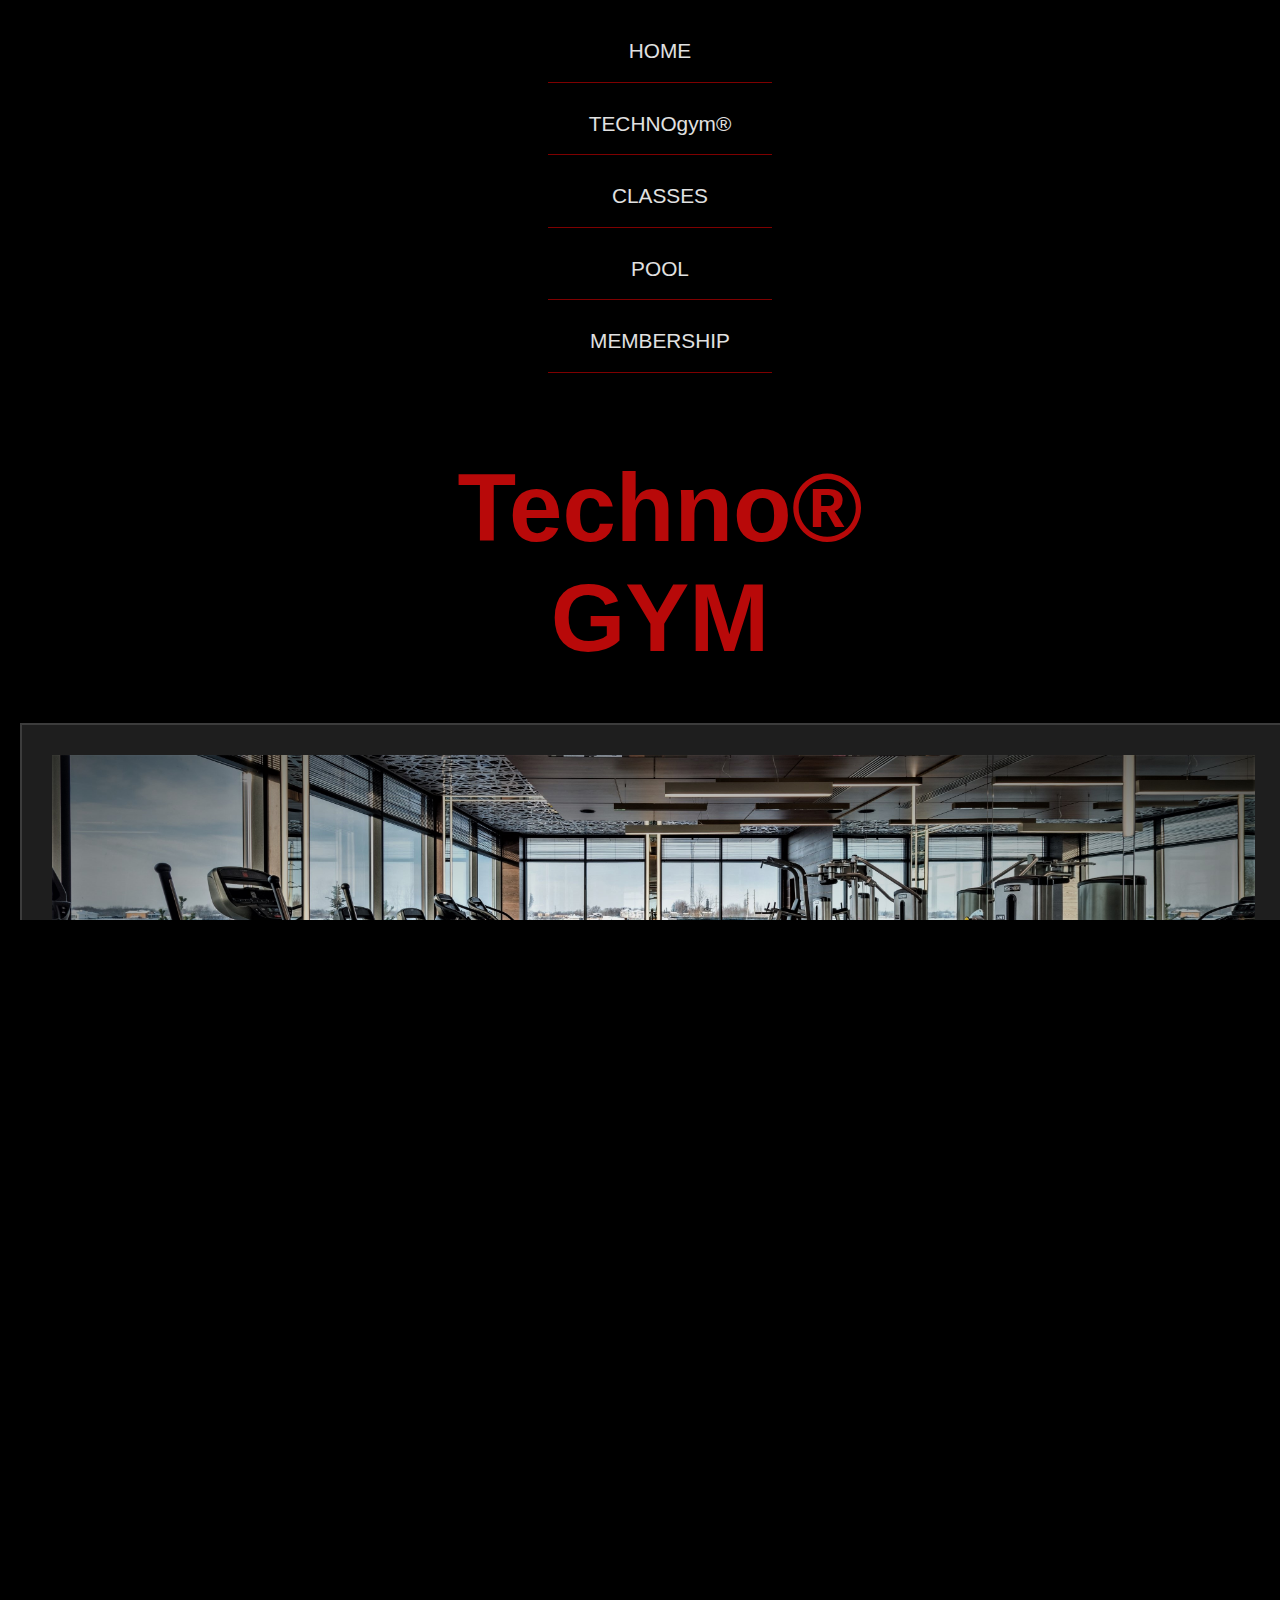
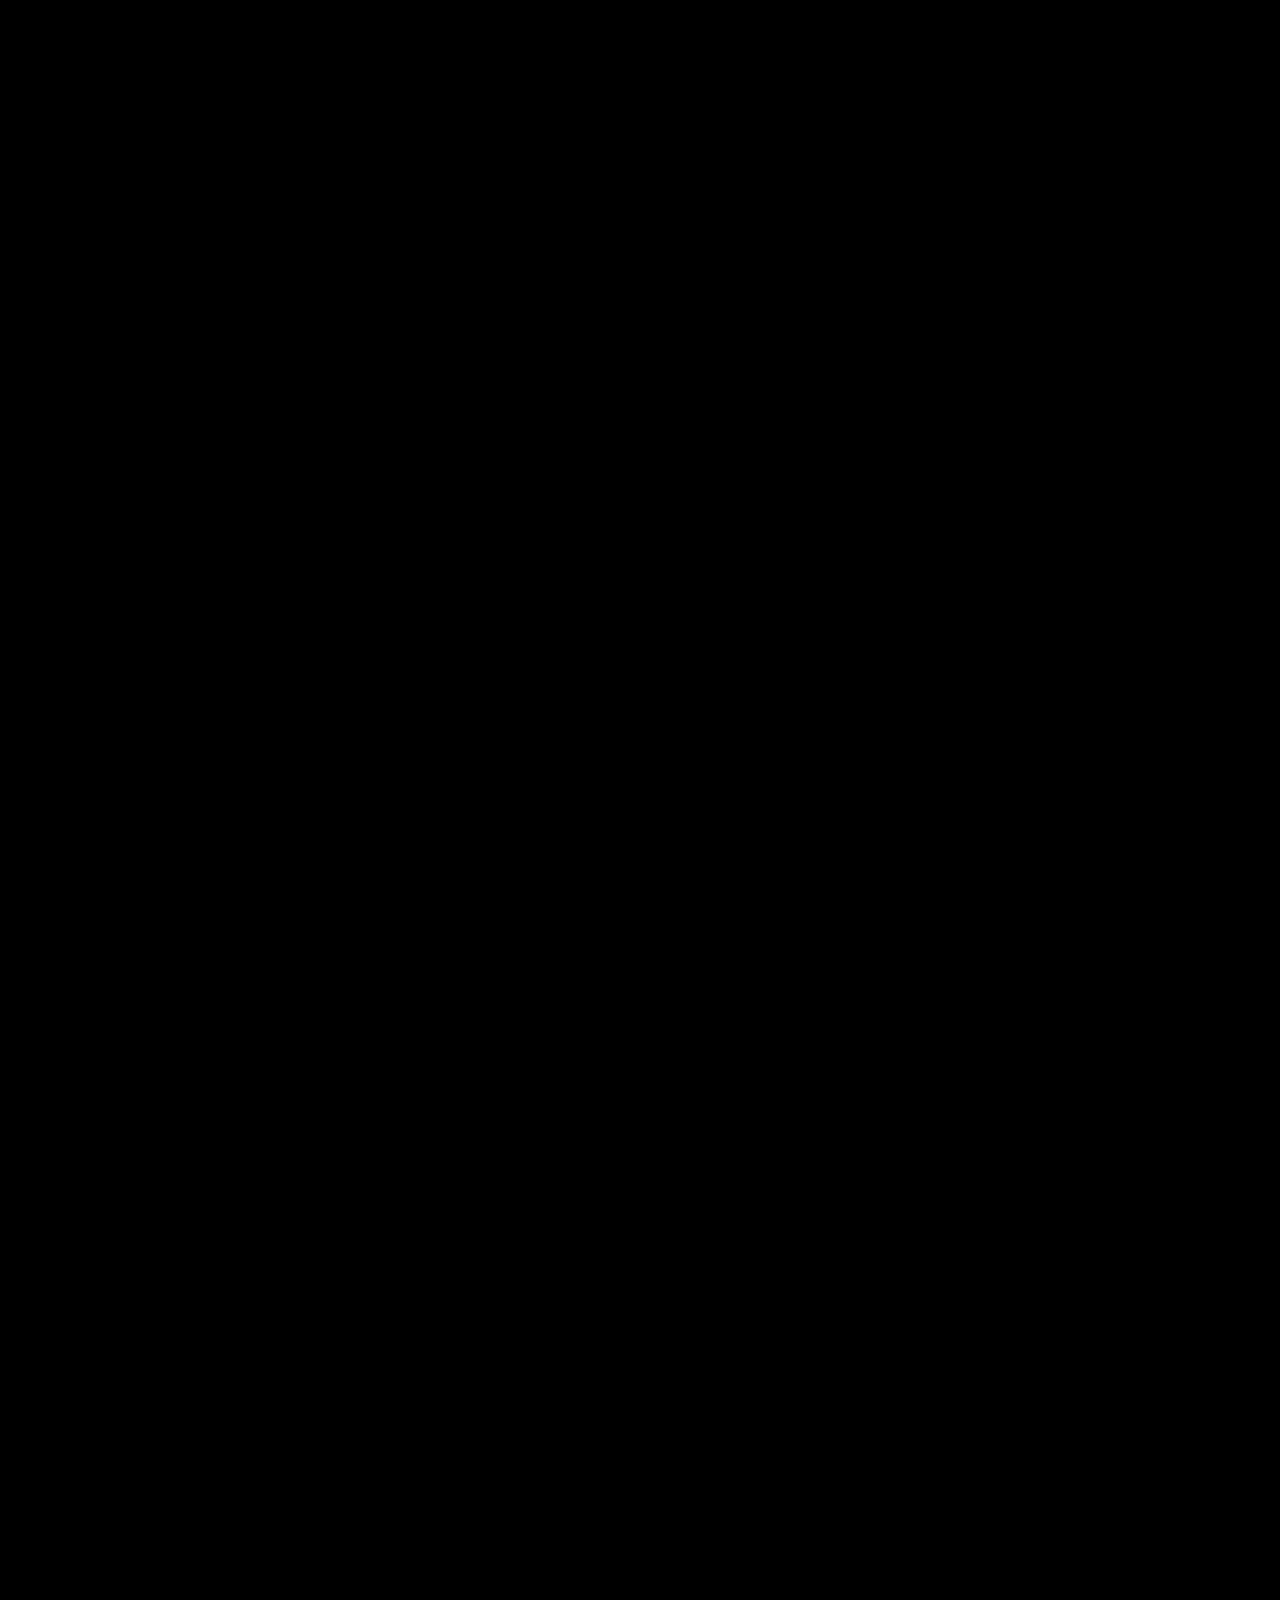
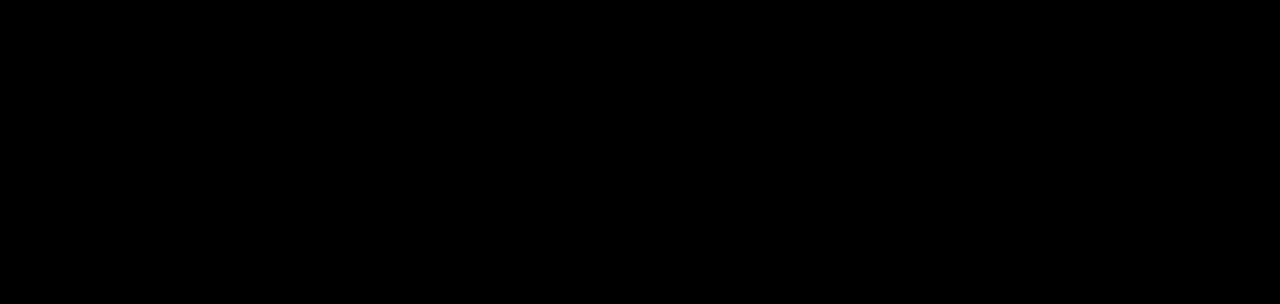
<file: index.html>
<!doctype html>

<html lang="en">

	<head>
		<title>TechnoGym index page</title>
	
	<meta name="viewport" content="width=device-width, initial-scale=1.0">
	<meta charset="utf-8">
	<meta name="keywords" content="Gym, Fitness, Spa, Weights">
	<meta name="description" content="Cork Inner City Fitness Centre strive to create a peaceful and relaxing environment in which its members can work out and realise and achieve their fitness and wellness goals">
	<meta name="author" content="Carl Kellegher">
	<link rel="stylesheet" href="external.css">
	
		<style>
		
				* 	{margin:0; padding:0; box-sizing:border-box;
					}
	
				body{
					background-color:black;
					margin:5px;
					}	
			
				
			
			#grid-container {
					display: grid;
					grid-template-columns:repeat(6, 1fr);
					grid-column-gap:5px;
					grid-row-gap:5px;
					}
			
			#nav {  grid-area: 1 / 1 / span 1 / span 6; 
					text-align:center;
					margin:auto;
					width:25%;
					font-size:.9em;
					padding-top:10px;
					padding-bottom:10px;
					}
			
			a {
				color:rgb(225, 225, 225);
			}		
 		

			 hr {
				width:100%;
				margin-left:1px;
				margin-bottom: 10px;
				margin-top: 10px;
			 }
			
			#logo {grid-area: 2 / 1 / span 1 / span 6; 
					color:rgb(184, 9, 9);
					text-align:center;
					font-size:1.5em;
					padding-bottom: 5px;
					padding-top:30px;
					text-shadow:2px 2px 1px rgb(0, 0, 0);
					}
			
			
			
			#main { grid-area:3 / 1 / span 1 / span 6; 
					border:2px solid #3c3c3c;
					padding:5px;
					background-color: #1e1e1e;
					width: 99%;
					}
					
			#info { grid-area:4 / 1 / span 1 / span 6; 
					padding:20px 8px;
					text-align:center;
					text-justify:inter-word;
					border:2px solid #3e3e3e;
					background-color: #242323;
					width: 99%;
					}
			#classes { grid-area: 5 / 1 / span 1 / span 6;
					font-size:1.5em;
					text-align:center;
					border:2px solid #3e3e3e;
					background-color: #1e1e1e;
					padding:10px;
					width: 99%;
					text-shadow:1px 1px 1px rgb(0, 0, 0);
					}
			#weights{ grid-area: 6 / 1 / span 1 / span 6 ; 
					font-size:1.5em;
					text-align:center;
					border:2px solid #3e3e3e;
					background-color: #1e1e1e;
					padding:10px;
					width: 99%;
					text-shadow:1px 1px 1px rgb(0, 0, 0);
					}
			#coffee { grid-area: 7 / 1 / span 1 / span 6; 
					font-size:1.5em;
					text-align:center;
					border:2px solid #3e3e3e;
					background-color: #1e1e1e;
					width: 99%;
					text-shadow:1px 1px 1px rgb(0, 0, 0);
					}
			#pool{ grid-area: 8 / 1 / span 1 / span 6;
					font-size:1.5em;
					text-align:center;
					border:2px solid #3e3e3e;
					background-color: #1e1e1e;
					padding:10px;
					width: 99%;
					text-shadow:1px 1px 1px rgb(0, 0, 0);
					}
			#pool2 { grid-area:9 / 1 / span 1 / span 6;
					font-size:1.5em;
					text-align:center;
					border:2px solid #3e3e3e;
					background-color: #1e1e1e;
					padding:10px;
					width: 99%;
					text-shadow:1px 1px 1px rgb(0, 0, 0);
					}
			#pool3 { grid-area: 10 / 1 / span 1 / span 6; 
					font-size:1.5em;
					text-align:center;
					border:2px solid #3e3e3e;
					background-color: #1e1e1e;
					padding:10px;
					width: 99%;
					text-shadow:1px 1px 1px rgb(0, 0, 0);
					}
			#membership {grid-area:11 / 1 / span 1 / span 6; 
					text-align:center;
					margin-top:50px;
					}
					
			.button	{
				   background-color: #ff0000;
					padding: 20px 20px;
					color:rgb(255, 250, 250);
					border:none;
					border-radius:30px;
					cursor: pointer;
					font-size:1.5em;
					}

			.button:hover {
				 background-color: #8e1212;
				 color:rgb(237, 237, 237)
			}	

			#footer { grid-area: 12 / 1 / span 1 / span 6; 
				    margin: 0 auto;
					text-align:center;
					padding:40px;
					font-size:1em;
					}

			footer > a{
				color:rgb(122, 117, 117);
			}	
		
			
						
			
		 @media screen and (min-width:600px) and (max-width:992px) {
			 
				body	{margin:10px;}
			 
			 	#grid-container {
					display: grid;
					grid-template-columns:repeat(6, 1fr);
					grid-column-gap:10px;
					grid-row-gap:10px;
					}
			
			#nav {  grid-area: 1 / 1 / span 1 / span 6; 
					text-align:center;
					margin:auto;
					width:25%;
					line-height: 2 ;
					font-size: 1.3em;
					}
			
			#logo {grid-area: 2 / 1 / span 1 / span 6; 
		            text-align:center;
					font-size:2.5em;
					padding-top: 40px;
					padding-bottom:10px;
					}
			
			
			
			#main { grid-area:3 / 1 / span 1 / span 6; 
					padding:5px
					}
					
			#info { grid-area:4 / 1 / span 1 / span 6; 
					font-size:1em;
					padding:20px 20px;
					text-align:center;
					}
			#classes { grid-area: 5 / 1 / span 1 / span 3;
					font-size:2.5em;
					text-align:center;
					padding:5px;
					}
			#weights{ grid-area: 5 / 4 / span 1 / span 3; 
					font-size:2.5em;
					text-align:center;
					padding:5px;
					}
			#coffee { grid-area: 6 / 1 / span 1 / span 6; 
					font-size:2.5em;
					text-align:center;
					padding:5px;
					}
					
			#pool{ grid-area: 7 / 1 / span 1 / span 2;
					font-size:2em;
					text-align:center;
					padding:5px;
					}
			#pool2 { grid-area:7 / 3 / span 1 / span 2;
					font-size:2em;
					text-align:center;
					padding:5px;
					}
			#pool3 { grid-area: 7 / 5 / span 1 / span 2; 
					font-size:2em;
					text-align:center;
					padding:5px;
					}
			#membership {grid-area:8 / 1 / span 1 / span 6; 
					text-align:center;
					margin-top:50px;
					}
			hr{
		           width:70%; 
		           height: 0; 
		           border: 0; 
		           border-top: 1px solid #7E0000; 
		           margin-bottom:20px; 
		           background-color: #7E0000; 
		           margin-left: 15%;
		
	            }   
				
		
					}
		
		
@media screen and (min-width:993px) {
	
			body	{margin:20px;}
			
			#grid-container {
					display: grid;
					grid-template-columns:repeat(6, 1fr);
					grid-column-gap:20px;
					grid-row-gap:20px;
					}
			
			#nav {  grid-area: 1 / 1 / span 1 / span 6; 
					text-align:center;
					margin:auto;
					width:25%;
					line-height: 2 ;
					font-size: 1.3em;
					}
			
			#logo {grid-area: 2 / 1 / span 1 / span 6; 
					text-align:center;
					font-size:3em;
					padding: 30px;
					}
			
			
			
			#main { grid-area:3 / 1 / span 1 / span 6; 
					padding:30px;
					}
					
			#info { grid-area:4 / 1 / span 1 / span 6; 
					font-size:1.2em;
					padding:20px 20px;
					text-align:center;
					}
			#classes { grid-area: 5 / 1 / span 1 / span 3;
					font-size:2em;
					text-align:center;
					padding:10px;

					}
			#weights{ grid-area: 5 / 4 / span 1 / span 3; 
					font-size:2em;
					text-align:center;
					padding:10px;
					}
			#coffee { grid-area: 6 / 1 / span 1 / span 6; 
					font-size:2em;
					text-align:center;
					}
			#pool{ grid-area: 7 / 1 / span 1 / span 2;
					font-size:2em;
					text-align:center;
					padding:10px;
					}
			#pool2 { grid-area:7 / 3 / span 1 / span 2;
					font-size:2em;
					text-align:center;
					padding:10px;
					}
			#pool3 { grid-area: 7 / 5 / span 1 / span 2; 
					font-size:2em;
					text-align:center;
					padding:10px;
					}
			#membership {grid-area:8 / 1 / span 1 / span 6; 
					text-align:center;
					margin-top:50px;
					}

			hr{
		           width:70%; 
		           height: 0; 
		           border: 0; 
		           border-top: 1px solid #7E0000; 
		           margin-bottom:20px; 
		           background-color: #7E0000; 
		           margin-left: 15%;
		
	            }   		
		
					
					}
				
			
					
			
		
		</style>
		
	</head>
	
	<body id="grid-container">
		
			
		
				
					<div id="nav">
						<a href="index.html" target="_blank">HOME</a> <hr >
						<a href="weights.html" target="_blank">TECHNOgym&reg;</a> <hr>
						<a href="classes.html" target="_blank">CLASSES</a> <hr>
						<a href="pool.html" target="_blank">POOL</a> <hr>
						<a href="membership.html" target="_blank">MEMBERSHIP</a> <hr>
					</div>
					
					<div id="logo">
						<h1>Techno&reg; <br> GYM</h1>
					</div>	
			
	
			<div id="main">
				<a href="weights.html" target="_blank" >
					<img src="images/main1.jpg"   style="width:100%; height:auto" alt="picture of gym">
				</a>
				</div>
					
					<div id="info">
						<h3>Welcome to <span style="color:#ff0000; font-size:2em;" >TechnoGym&reg; </span></h3><br>
						<hr>
						<p>
							If you are looking for a new, vibrant place to either work out or unwind, then Technogym has you covered. With a wide range of classes
							With classes to suit all abilities and a state-of-the art weights section, we will have you feeling and looking your best in no time.
							For our members, we also have a brand new Spa area. Take a dip in the hydrotherapy pool or relax and unwind in our sauna and jacuzzi after one of
							your tailor-made workouts.
							We offer different membership plans to work with whatever schedule suits you. Feel free to get in touch with our friendly staff to book an introductory appointment.
						</p>
					</div>
					
					<div id="classes">					
						<a href="classes.html" target="_blank">
							<p>CLASSES</p>
							<img src="images/classes2.jpg"   style="width:100%; height:auto" alt="picture of classes">
						</a>
					</div>
						
						
					<div id="weights">
						<a href="weights.html" target="_blank">
							<p>WEIGHTS</p>
							<img src="images/weights.jpg"   style="width:100%; height:auto" alt="picture of weights"> 
						</a>
					</div>
					
				
					<div id="coffee">
						<a href="membership.html" target="_blank">
							<P>COFFEE SHOP</P>
							<img src="images/coffee.jpg"    style="width:100%; height:auto" alt="coffee shop">
						</a>
					</div>
					
					<div id="pool">
						<a href="pool.html" target="_blank" >
							<P>POOL</P>
							<img src="images/pool.jpg"   style="width:100%; height:auto" alt="link to pool">
						</a>
					</div>
					
					<div id="pool2">
						<a href="pool.html">
							<P>SAUNA</P>
							<img src="images/sauna.jpg"   style="width:100%; height:auto; " alt="link to pool">
						</a>
					</div>
					
					<div id="pool3">
						<a href="pool.html" target="_blank">
							<P>JACUZZI</P>
							<img src="images/jacuzzi.jpg"  style="width:100%; height:auto" alt="picture of pool">
						</a>	
					</div>
					
					
					<div id="membership">
					
						<a class="button" href="membership.html" target="_blank">MEMBERSHIP</a>	
					
					</div>
		
					<div id="footer">	
		
						<footer>
							<section>
								<a target="_blank" href="#"><img src="images/IngramIcon.png" alt="Instagram Logo" width="30"></a>
								<a target="_blank" href="#"><img src="images/FaceIcon.png" alt="Facebook Logo" width="30"></a>
								<a target="_blank" href="#"><img src="images/youtube.png" alt="youtube Logo" width="30"></a>
							</section>
							<br>
							<a href="index.html" target="_blank"> HOME </a> |
							<a href="weights.html" target="_blank"> TECHNOgym&reg; </a> |
							<a href="classes.html" target="_blank"> CLASESS </a> |
							<a href="pool.html"  target="_blank"> POOL AND SPA </a> | 
							<a href="membership.html" target="_blank"> MEMBERSHIP </a> 
						  <p class="year">&copy;2023</p>
						</footer>
					</div>
				
					
			
					
				
		</body>

</html>
</file>
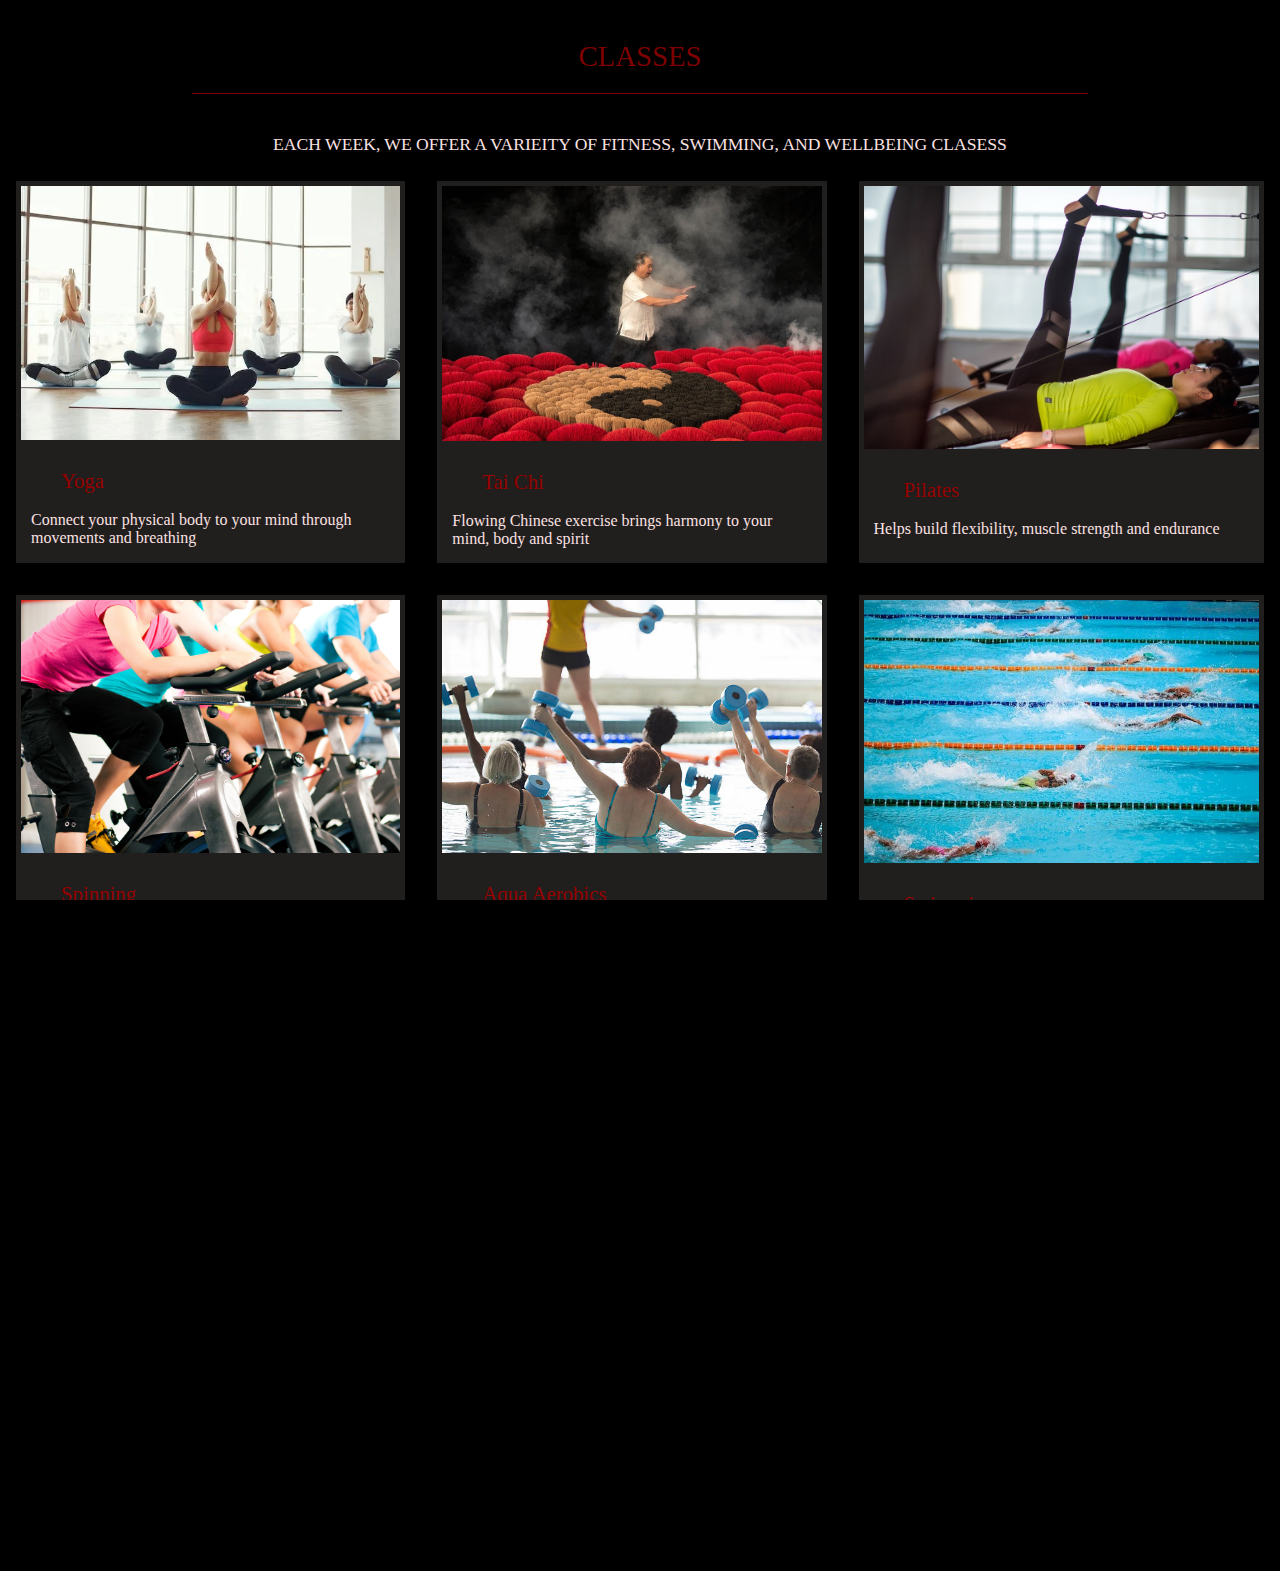
<file: classes.html>
<!doctype html>

<html lang="en">

 <head>
   <title>TechnoGym Classes</title>
   
   <meta name="viewport" content="width=device-width, initial-scale=1.0">
   <meta charset="utf-8">
   <meta name="description" content="Cork Inner City Fitness Centre">
   <meta name="keywords" content="fitness,cork,health,body">
   <meta name="author" content="Marie Mannion">
   <link rel="stylesheet" href="membership.css">
   <link rel="stylesheet" href="external.css">
 
<style>   
    * { margin:0; padding:0; box-sizing:border-box; }

	 body {
	   background-color: black;
	   font-family: century gothic;
	   }
	   
     div#grid-container {
	   display: grid;
	   grid-template-columns: auto;
	 }	 

	 div#grid-container > div {
	   border: 16px solid black;
	   background-color:rgb(33, 30, 30);
	   padding: 5px;
	   width: 100%;
	   height: auto;
	 }	 
 
 	 .desc {
	   margin: 10px
	 }
	 
	 img {
		max-width: 100%;
		height: auto;
	 }

	 h2 {
	    margin: 40px 0px 20px 0px;
		color: #7E0000;
	 }

	 h3 {
		color: #960000;
	 }
	 
	 p {
		color: rgb(251, 226, 226);
		font-size: 1em;
	 }
	
	@media screen and (min-width:600px) and (max-width:992px) {
	  div#grid-container {
	    display: grid;
	    grid-template-columns: auto auto;
		}
	 }	
	
	@media screen and (min-width:992px) {
	  div#grid-container {
	   display: grid;
	   grid-template-columns: auto auto auto;
	   }
	 }   
   </style>
   
 </head>
 

 <body> 
 
    <h2>CLASSES</h2>
	<hr>
	
	<p style="margin:10px; text-align: center; font-size: 1.1em;">EACH WEEK, WE OFFER A VARIEITY OF FITNESS, SWIMMING, AND WELLBEING CLASESS</p>
	
	  <div id="grid-container">

		<div>
		  <img src="images/yoga.jpg" width="410" height="274" alt="Yoga"> <br>
			<div class="desc">
				<h3>Yoga</h3> <br>
				<p>Connect your physical body to your mind through movements and breathing</p>
			</div>
		</div>
	 
		<div>
		  <img src="images/tai-chi.jpg" width="410" height="274" alt="Tai Chi"> <br>
			<div class="desc">
				<h3>Tai Chi</h3> <br>
				<p>Flowing Chinese exercise brings harmony to your mind, body and spirit</p>
			</div>
		</div>	
	 
		<div>
		  <img src="images/pilates.jpg" width="410" height="274" alt="Pilates"> <br>	
			<div class="desc">
				<h3>Pilates</h3> <br>
				<p>Helps build flexibility, muscle strength and endurance</p>
			</div>
		</div>	
	 
		<div>		
		  <img src="images/spinning.jpg" width="410" height="274" alt="Spinning"> <br>
			<div class="desc">
				<h3>Spinning</h3> <br>
				<p>Aerobic class designed to burn calories on stationary bikes</p>
			</div>
		</div>	
	 
		<div>		
		  <img src="images/aqua-aerobics.jpg" width="410" height="274" alt="Aqua Aerobics"> <br>
			<div class="desc">
				<h3>Aqua Aerobics</h3> <br>
				<p>Low impact exercises for joints and mobility</p>
			</div>		
		</div>	
	 
		<div>		
		  <img src="images/swimming.jpg" width="410" height="274" alt="Swimming"> <br>
			<div class="desc">
				<h3>Swimming</h3> <br>
				<p>Beginners and Improvers</p>
			</div>
		</div>	
	 
		<div>
		  <img src="images/circuit.jpg" width="410" height="274" alt="Circuit Training"> <br>
			<div class="desc">
				<h3>Circuit Training</h3> <br>
				<p>Various exercise stations for burning calories and increasing muscle tone</p>
			</div>
		</div>
	  </div>	
	  
	  <footer>
		<section>
			<a target="_blank" href="#"><img src="images/IngramIcon.png" alt="Instagram Logo" width="30"></a>
			<a target="_blank" href="#"><img src="images/FaceIcon.png" alt="Facebook Logo" width="30"></a>
			<a target="_blank" href="#"><img src="images/youtube.png" alt="youtube Logo" width="30"></a>
		</section>
		<br>
		<a href="index.html" target="_blank"> HOME </a> |
		<a href="weights.html" target="_blank"> TECHNOgym&reg; </a> |
		<a href="classes.html" target="_blank"> CLASESS </a> |
		<a href="pool.html" target="_blank"> POOL AND SPA </a> | 
		<a href="membership.html" target="_blank"> MEMBERSHIP </a> 
	  <p class="year">&copy;2023</p>
	</footer>

 </body>

</html>
</file>
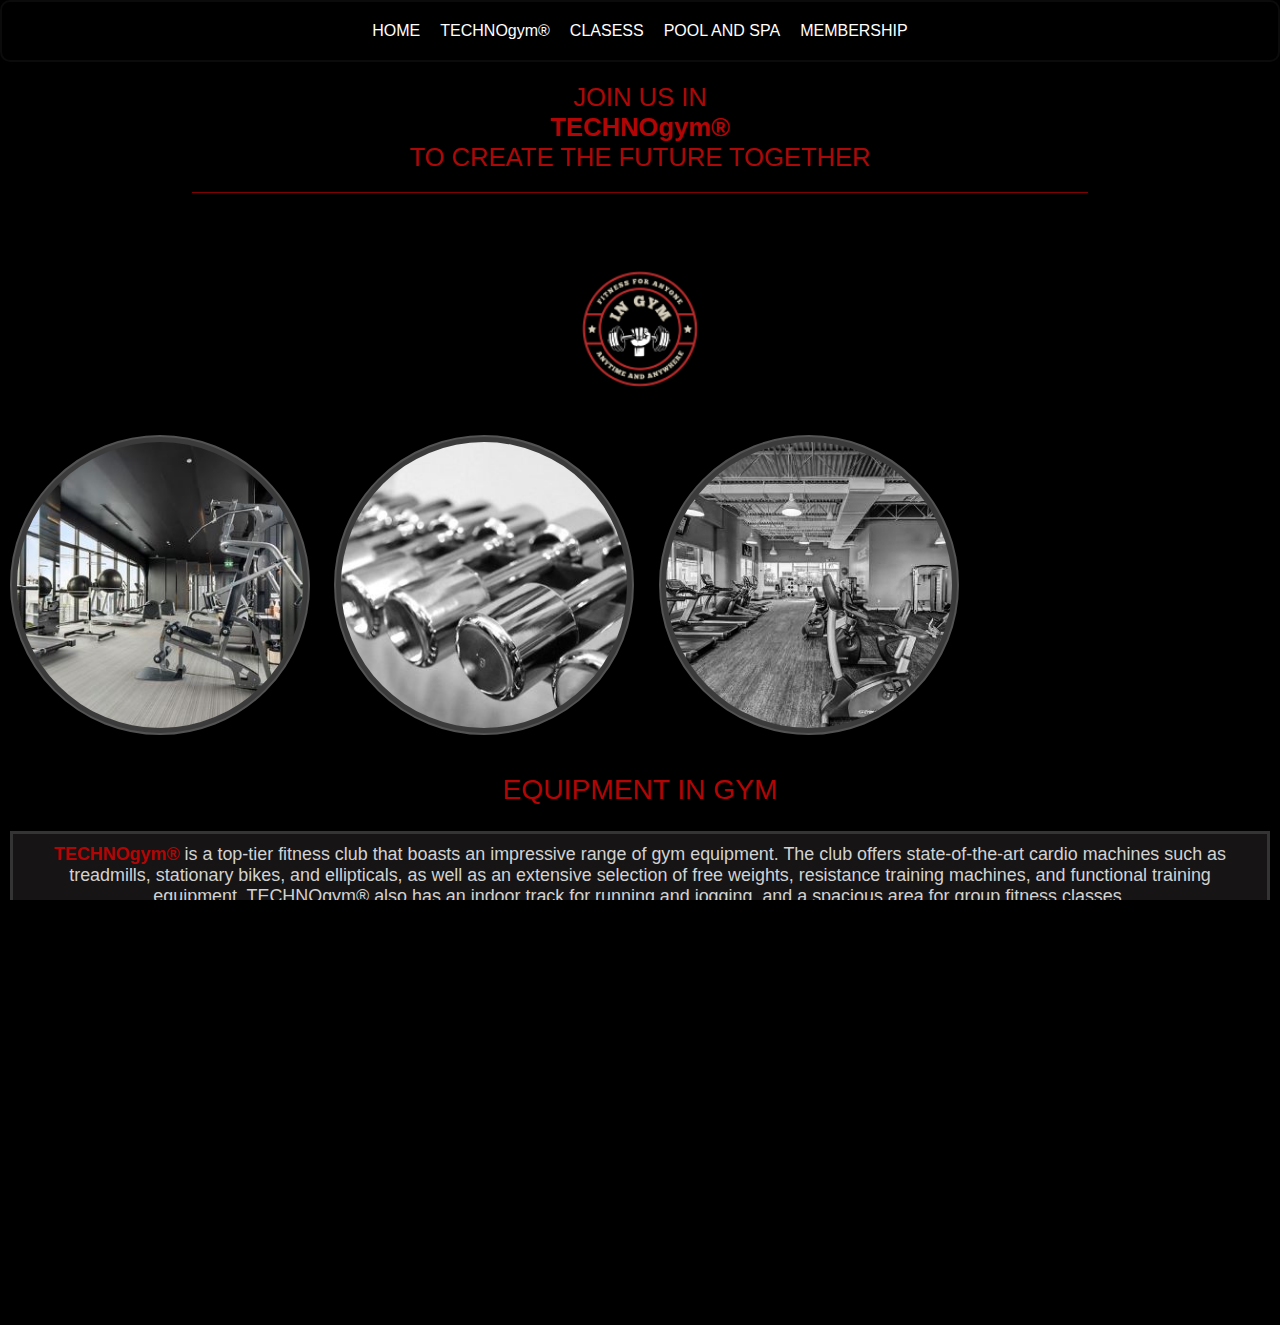
<file: weights.html>
<!DOCTYPE html>
<html lang="en">
<head>
    <meta charset="UTF-8">
    <meta http-equiv="X-UA-Compatible" content="IE=edge">
    <meta name="viewport" content="width=device-width, initial-scale=1.0">
    <title>TechnoGym Weights</title>
    <meta name="author" content="Mirjana Cale">
	<link rel="stylesheet" href="weights.css">
    <link rel="stylesheet" href="external.css">

    <style>
       body{
        color: white;
        }


      .title2{
         text-align: center;
         margin: 20px 15px 20px 15px;
		 line-height:30px;
         font-size: 1.6em;
         }
       

    .back-video {
        position: fixed;
        right: 0;
        top: 0;
        left: 0;
        width: 100%;
        height: 100%;

        object-fit: cover;
        z-index: -1;
        pointer-events: none;
    }


    .dragon{
        display: flex;
        flex-direction:column;
        align-items: center;
        justify-content: center;
        margin-top: 20px;
        margin-bottom: 20px;
        padding: 5px;
    }
   
        
    .second{
        display: flex;
        justify-content: center;
        align-items: center;
        margin-top: 20px;
        margin-bottom: 20px;
        border: 1px;
        padding: 5px;
        color:rgb(178, 5, 5);
      font-size: 2.2em;
    }


    strong{
        font-size: 1em;
        color:rgb(178, 5, 5);
    }
    </style>

</head>

<body>

<header>
   
   
</header>

    <div>
        
        <h2 class="title2">JOIN US IN <br><strong>TECHNOgym&reg;</strong> <br>TO CREATE THE FUTURE TOGETHER</h2>
        <hr>
        
        <img style="margin:auto" src="images/Fitness_for_anyone.png" class="dragon" alt="logo1">

     </div>
    

<nav >
    <a href="index.html" class="fut" target="_blank"> HOME </a>
    <a href="weights.html" class="fut" target="_blank"> TECHNOgym&reg; </a>
    <a href="classes.html" class="fut" target="_blank"> CLASESS </a> 
    <a href="pool.html" class="fut" target="_blank"> POOL AND SPA </a> 
    <a href="membership.html" class="fut" target="_blank"> MEMBERSHIP </a>
    
    
 </nav>
	
    <div>
            
            <img src="images/gym-gfe2e9bfe6_640.jpg" alt="gym" class="Gym">

            <img src="images/dumbbell-g94725bcae_640.jpg" alt="gym" class="Gym">

            <img src="images/treadmill-gddbd9e9c5_640.jpg" alt="gym" class="Gym">
    </div>
        <article>
          <h2 class="second"> EQUIPMENT  IN GYM  </h2>
          <p style="font-size:1.4em" class="arti"> <strong > TECHNOgym&reg; </strong> is a top-tier fitness club that boasts an impressive range of gym equipment. 
            The club offers state-of-the-art cardio machines such as treadmills, stationary bikes, and ellipticals, 
            as well as an extensive selection of free weights, resistance training machines, and functional training equipment.
            TECHNOgym&reg; also has an indoor track for running and jogging, and a spacious area for group fitness classes.
            <br>

            However, what sets TECHNOgym&reg; apart is its emphasis on socializing. 
            The club has a vibrant community of members who often socialize before and after their workouts.
            The facility features a cozy lounge area, juice bar, and ample seating for members to relax and catch up.
            TECHNOgym&reg; also hosts regular social events such as fitness challenges, parties,
             and workshops to promote a sense of community among its members.
            </p>
            

            <img src ="images/61577ef75c04103a1130f7cb_Arsenal-Strength.jpg" alt="gym1" class="sponsor" >
            <img src ="images/61577f03dfe3901b0c26a4ee_Cybex.jpg" alt="gym2" class="sponsor" >
            <img src ="images/61577f0569a40d60d1389703_Hammer-Stength.jpg" alt="gym3" class="sponsor">
            <img src ="images/61577f058eb7c5391ae4d212_Booty-Builder.jpg"  alt="gym4" class="sponsor" >
            <img src ="images/61577f05bceb094c387bc1d1_Wenning-Strength.jpg" alt="gym5" class="sponsor">
           
        
        </article>




        <h2 class="title2">THE BEST WAY TO PREDICT THE FUTURE IS TO CREATE IT</h2>

        <footer>
            <section> 
                <a target="_blank" href="#"><img class="icon" src="images/IngramIcon.png" alt="Instagram Logo" width="30"></a>
                <a target="_blank" href="#"><img class="icon" src="images/FaceIcon.png" alt="Facebook Logo" width="30"></a>
                <a target="_blank" href="#"><img class="icon" src="images/youtube.png" alt="youtube Logo" width="30"></a>
            </section>
            <br>
            <a href="index.html" class="fut" target="_blank"> HOME </a> |
            <a href="weights.html" class="fut" target="_blank"> TECHNOgym&reg; </a> |
            <a href="classes.html" class="fut" target="_blank"> CLASESS </a> |
            <a href="pool.html" class="fut" target="_blank"> POOL AND SPA </a> | 
            <a href="membership.html" class="fut" target="_blank"> MEMBERSHIP </a> 
          <p class="year">&copy;2023</p>
        </footer>
</body>


</html>
</file>
<file: external.css>
* { margin:0; padding:0; box-sizing:border-box; }
 
    html,body {
		width:100%;
		height:100%;
		margin:0;
		padding:0;
		overflow-x:hidden
	}
	
	body {
		Font-family: Century Gothic, CenturyGothic, AppleGothic, sans-serif;
		background-color:rgb(0, 0, 0);	
	}
	
	h2 {
		font-weight:normal;
		text-align:center;
		color:rgb(173, 8, 8);
		font-size:1.8em;
		text-shadow:1px 1px 1px rgb(0, 0, 0);
	}
	
	h3 {
		font-weight:normal;
		padding-left:30px;
	    color:rgb(178, 5, 5);
		font-size:1.3em
	}
	
	p {
		color:rgb(198, 203, 204);
	}

	hr{
		width:70%; 
		height: 0; 
		border: 0; 
		border-top: 1px solid #7E0000; 
		margin-bottom:40px; 
		background-color: #7E0000; 
		margin-left: 15%;
		
	   }   

	a {
		color:rgb(117, 121, 122);
		text-decoration:none;
	}
		  
	a:hover {
		color:rgb(231, 0, 0);
	}
		  
	a:active {
		color:#73091b;
	}		
	
	
	footer {
	  text-align:center;
	  padding:20px;
	  color:rgb(181, 154, 156);
	  font-size:0.9em;
	  word-spacing:15px;
	  line-height: 25px;
	}

	.year {
		font-size:0.8em;
		font-weight:bold;
	}
</file>
<file: membership.css>
div#grid {
	  display:grid;
	  width:100vw;
	  height:100vh;
	  grid-template-columns: repeat(12,1fr);
	  grid-template-rows: auto auto auto auto;
	  grid-gap: 5px;
	  background-color:rgb(0, 0, 0); 
	}
	
	header { 
	  position:relative;
	  background-color:rgb(0, 0, 0);
	}
	
	.responsive {
     width: 100%;
     height: auto;
    }
	
	
	img {
		padding-bottom:15px;
	}
	
	aside#coffee {
	  background-color:#353535; 
	  text-align:justify;
	  padding:30px;
	  margin-top:30px;
	}
	
	.coffeeimg {
		text-align:center;
		width: 100%;
        height: auto;
	}

	
	#membership {
	  padding:30px;
	  background-color:rgb(22, 20, 20);
	  margin-left:5px;
	  margin-right:5px;
	  margin-top:30px;
	}
	
	div.membership {
		border:3px solid #343434;
		color:rgb(210, 210, 210);
		padding:5px;
		line-height:170%;
	}
	
	td.membership {
		color:rgb(245, 234, 234);
		border: 2px solid #343434;
		padding:5px;;
		background-color:#504e4e ;

	}
	
	p.membership {
		color:rgb(222, 216, 216);
		font-size:1em;
		margin-left: 4%;
	}
	
	.membershipinc {
		text-align:center;
		color:rgb(222, 216, 216);
		font-size:1em;
		background-color: #7e2020;
	}
	
	table {
		width:95%;
		margin: 0 auto;
	}
	
	
	.location {
		color:#f9e1e1;  
		font-size:0.9em;
		padding-left:30px
	}
	
	.hours {
		border:none;
		padding:2px;
		font-size:0.9em;
		color:#f9e6e6;
		padding-left:20px;
	}
	
	p.lighttext { 
	   color:rgb(245, 234, 234);
	   text-align:center;
	   font-size:1em;
	}
	
	p.graytext {
	   color:#777979;
	   text-align:center;
	   font-size:1em;
	}
	
	span {
		font-weight:bold;
	}
	
	.year {
	  font-size:0.8em;
	  font-weight:bold;
	  
	}
	
	nav {
	   display: flex;
	   flex-direction: row;
	   flex-wrap: wrap;
	   position:absolute;
	   top:90%;
	   left:2%;
	   justify-content: center;
	}
	
	nav > a {
	  margin-left:5%;
	  font-size:1em;
	  text-shadow:1px 1px 2px black;
	  color:rgb(215, 199, 199);
	  padding-bottom:11px;
	  padding-left: 11px;
	  padding-right: 11px;
	 }
	
	
	form { 
	margin:auto;
	}
	
	#form {
	  background-color:white;
	  padding:15px;	
	}
	
	input {
      padding:12px;
	  margin:5px;
      border:0;
      box-shadow: 7px 7px 25px 1px LightGray;
	  border-radius:18px;
	  width:75%;
    }
	
	input[type=submit] {
		background-color:rgb(220, 9, 9);
		color:white;
	}
	
	input[type=submit]:hover {
		background-color:#6c1515;
	}
	
	input:hover {
	  box-shadow: 7px 7px 25px 1px Gray;
	  
	}

	.cursor{
		cursor: pointer;
	}
	
	footer {
	  text-align:center;
	  padding:20px;
	  color:rgb(122, 117, 117);
	  font-size:0.9em;
	  word-spacing:15px;
	  line-height: 25px;
	}
	
	header, main, aside, section, footer {
	  grid-column: span 12;
	}


	
	@media screen and (min-width:600px) and (max-width:992px) {
	
	  div#grid {
	   grid-template-rows: auto auto auto auto auto auto;
	  }  
	
	.hours {
        padding: 0.2em;
        border: none;
	}
	
	 p {
	  font-size:1em;
	  color:rgb(122, 117, 117)
	}
	  
	#membership {
		grid-column: span 8;
		margin-left:15px;
	    margin-right:10px;
	} 
	  
	aside { 
	  grid-column: span 4;
	  padding:1px;
	  margin-right:10px;
	}
	
	 form { 
	 margin-left:20%;
	 width:80%;
	}
	 
	nav {
	   display: flex;
	   flex-direction: row;
	   flex-wrap: wrap;
	   position:absolute;
	   top:93%;
	   left:6%;
	}
	
	nav > a {
	  margin-left:30px;
	  font-size:1.3em;
	  color:rgb(215, 199, 199);
	 } 
	}
	
	@media screen and (min-width:992px) and (max-width:1024px){ 
	
	 div#grid {
	    grid-template-rows: auto auto auto auto;
	} 
	  
	#membership {
		grid-column: span 8;
	} 
	
	aside { 
	  grid-column: span 4;
	}

	p {
		font-size:1em;
	}
	 
	nav {
	   display: flex;
	   flex-direction: row;
	   flex-wrap: wrap;
	   position:absolute;
	   top: 5px;
       left:17%;
	}
	 
	 form { 
	 margin-left:20%;
	}
	
	#form {
	  background-color:white;
	  padding:10px;
	  margin-top:40px;
	 }
	 
	 nav {
	   top:3px;
       left:3%;
	}
	
	 nav > a {
	  margin:10px;
	  font-size:0.9em;
	  color:white;
	  padding:5px;
	  padding-left: 1px;
	  padding-right: 1px;
	 }
	}
	
	
	
	@media screen and (min-width:1025px) { 
	
	 div#grid {
	    grid-template-rows: auto auto auto auto;
	 } 
	 
	 main {
	    grid-column: span 8;
	  }
	  
	  
	  #membership {
		grid-column: span 8;
		padding-top:60px;
		padding-bottom:60px;
	  } 
	  
	 aside { 
	  grid-column: span 4;
	 }
	 
	 #form {
	  background-color:white;
	  padding-bottom:50px;	
	  padding-top:50px;
	}
	 
	 form { 
	 width:70%;
	}
	
	nav {
	   top:10px;
       left:3%;
	}
	
	nav > a {
	  margin:10px; 
	  font-size:1.2em;
	  color:white;
	  padding-left: 2px;
	  padding-right: 2px;

	}
	
}
</file>
<file: weights.css>
*{ margin:0; padding:0; box-sizing:border-box; }


/*mobil*/
body{
    display:grid;
    width: 100vw; 
    height:100vh;
    grid-template-columns: 1fr;
    grid-template-rows: 1fr;
    background-color: rgb(22, 21, 21);
    padding: 5px;
    overflow: auto;
    margin:10px;

}

header{
    grid-column: 1/13;
    grid-row: 1/2;

}
.media{

    display:grid;
    grid-column: 1/13;
    grid-row: 2/3;




}
.media  {
    display:flex;
    justify-content: flex-end;
    flex-direction: row;
    flex-wrap: wrap;
    display: inline;
    width:30px;
    height: 30px;
    border-radius: 50%;
    margin: 5px;


   

}
.media a:hover{ 
    color: rgb(255, 0, 0);
    padding: 10px;
    border-radius: 50%;
    border: 2px solid rgb(178, 5, 5);
    background-color: rgb(22, 21, 21);


}
.dragon{

    grid-column: 1/13;
    grid-row: 3/4;     
    display: flex;
    justify-content: center;
    align-items: center;
    width:15%;
    height: auto;
    background-color: black;

    margin-top: 20px;
    margin-bottom: 20px;
   



} 

nav{
    grid-column: 1/13;
    grid-row: 3/4;
}



  header,nav,div,article,footer{
    grid-column: span 12;
}

nav{
    display:flex;
    flex-direction: row;
    flex-wrap: wrap;
    text-decoration: none;
    text-transform: capitalize;
    text-align: center;
    justify-content: center;
    padding: 10px;
    background-color: black;
    border:2px;
    border-color: rgb(11, 11, 11);
    border-style: solid;
    border-radius: 10px;
    color: white;

    

}
nav a{
    text-decoration: none;
    color: white;
    padding: 10px;

}
nav a:hover{
    color: rgb(255, 0, 0);
}




.Gym { 
    display: grid;
    grid-column: 1/13;
    grid-template-columns: repeat(1, 1fr);
    grid-template-rows: auto auto auto;
    grid-gap: 1em;
    object-fit: cover;
    margin: 10px;
    border-width: 2px;
    border-color: #535353;
    border-style: solid;
    background-color:#3c3b3b ;
    padding:5px;
    width: 95%;
    height: 350px;
        
    }


article{
    grid-column: 1/13;
    grid-row: 6/7;
    font-size: 0.8em;
}

.arti{
    text-align:justify;
    padding: 10px;
    color: rgb(210, 210, 210);
    text-align: center;
    border:3px solid #343434;
    background-color: rgb(22, 20, 20);
    margin: 10px;
}   

.sponsor {
    display:grid;
    grid-column: 1/13;
    grid-row: 7/8;
    grid-template-columns: repeat(1, 1fr);
    grid-auto-rows: minmax(30wv, 160px);
    display: inline;
    justify-content: space-between;
    grid-gap: 1em;
    object-fit: cover;
    margin: 10px;
    width: 30px;
    height: 30px;
   
}


footer{
    grid-column: 1/13;
    grid-row: 8/9; 
}





/*tablet*/

@media screen and (min-width:600px) and (max-width:992px) {
    body {
   grid-template-rows : auto auto auto auto auto auto ;
   padding: 15px; 
    }
    header{ 
        grid-column: 1/13;
        grid-row: 1/2;
        


    }
    .media{

        grid-column: 1/13;
        grid-row: 2/3;
    }
      

    
    .dragon{

        grid-column: 1/13;
        grid-row: 3/4;     
        display: flex;
        justify-content: center;
        align-items: center;
        width:15%;
        height: auto;
        background-color: black;
    
        margin-top: 20px;
        margin-bottom: 20px;

    } 

    
.nav{
    grid-column: 1/13;
    grid-row: 2/3;
    display: flex;
    justify-content: center;
    align-items: center;
    width:15%;
    height: auto;
    background-color: black;
    margin-top: 20px;
    margin-bottom: 20px;

}


.Gym{
    display:grid;
    grid-template-columns: repeat(1, 1fr);
    grid-auto-rows: minmax(30wv, 160px);
    grid-template-rows: repeat(6, minmax(30wv, 160px));
    grid-gap: 2em;
    grid-row:5/8;
    object-fit: cover;
    margin-bottom: 30px;
    margin-top: 30px;
    border-width: 2px;
    border-color: #535353;
    border-style: solid;
    padding: 10px;
    width: 97%;
    height: auto;
   }
   
img {
    object-fit:cover;
    width: 100%;
    height: 100%; 
  }


article{
    grid-column: 1/13;
    grid-row: 9/10;
  }
.sponsor{
    display:grid;
    grid-column: 1/13;
    grid-row: 11/12;
    grid-template-columns: repeat(1, 1fr);
    grid-auto-rows: minmax(30wv, 160px);
    display: inline;
    justify-content: space-between;
    grid-gap: 1em;
    object-fit: cover;
    margin: 10px;
    width: 80px;
    height: auto;
}

.icon {
  width: 30px !important;
}
 

footer{
    grid-column: 1/13;
    grid-row: 13/14;
}



}

/* desktop*/


@media screen and (min-width:992px) {

  body{
    grid-auto-rows: auto auto auto auto auto auto ;
    padding:10px;
  } 
  header{
    grid-column: 1/13;
    grid-row: 1/2;
  }
  nav{
    grid-column: 1/13;
    grid-row: 2/3;

  }
  .Gym{
    display:grid;
    grid-column: 1/13;
    grid-row: 3/4;
    grid-auto-rows: minmax(30wv, 160px);
    grid-template-columns: repeat(3, 1fr);
    grid-gap: 2em;
    grid-row:3/4;
    display: inline;
    justify-content: space-between;
    object-fit: cover;
    margin: 10px;
    border-width: 2px;
    border-style: solid;
    border-color: #535353;
    border-radius:50%;
    width: 300px;
    height: 300px;
    

}

article{
    grid-column: 1/13;
    grid-row: 5/6;

}

.arti{
    text-align:justify;
    padding: 10px;
    text-align: center;
    border:3px solid #343434;
    margin: 10px;



}
.sponsor{
    display:grid;
    grid-column: 1/13;
    grid-row: 6/7;
    grid-template-columns: repeat(1, 1fr);
    grid-auto-rows: minmax(30wv, 160px);
    display: inline;
    justify-content: space-between;
    object-fit: cover;
    margin: 10px;
    width: 100px;
    height: auto;

}
 aside{
    grid-column: 1/13;
    grid-row: 6/7;

 }  
 .Form{
    grid-column: 1/13;
    grid-row: 7/8;

 }
 footer{
    grid-column: 1/13;
    grid-row: 8/9;
 }
}
</file>
